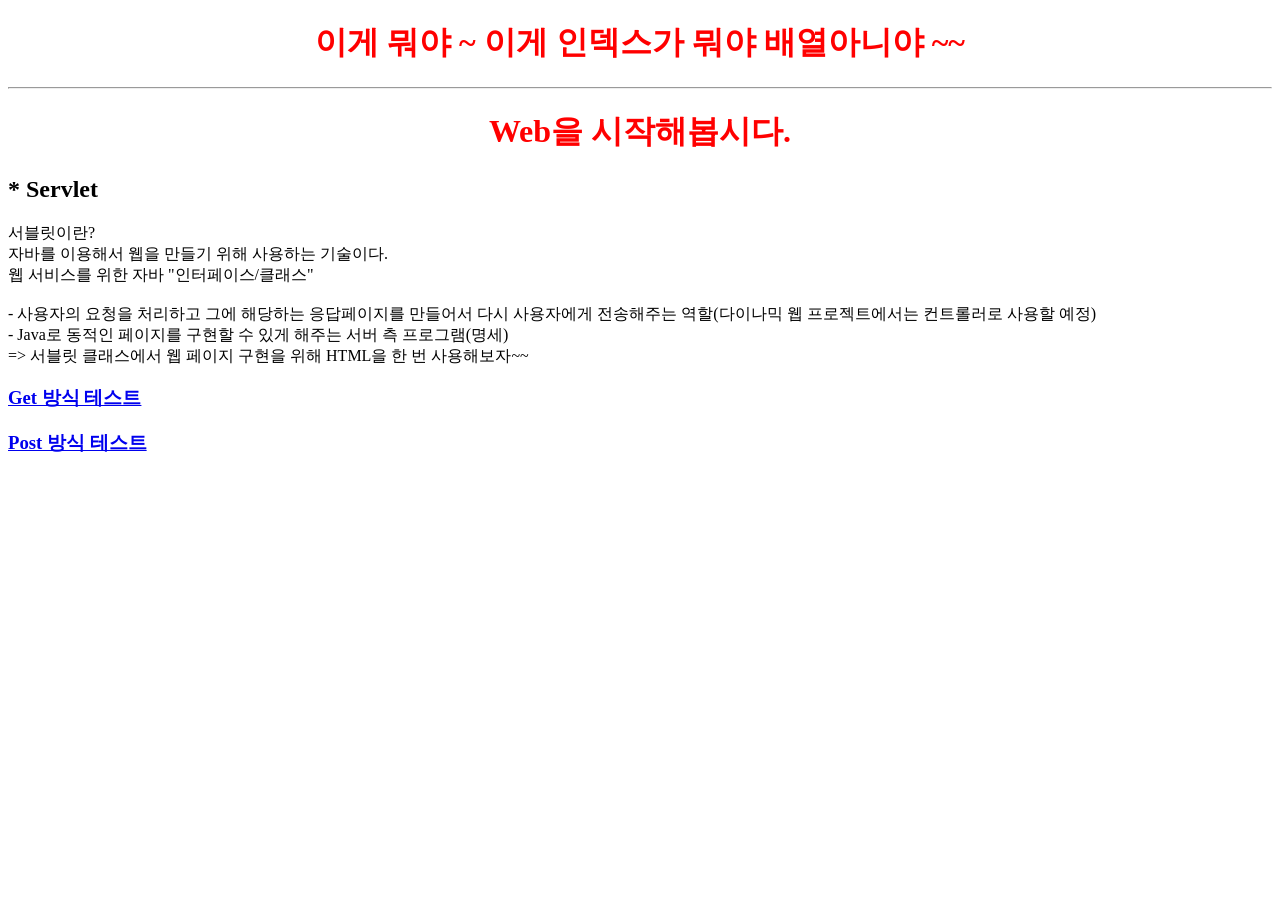
<file: MyFirstWebProject/src/main/webapp/index.html>
<!DOCTYPE html>
<html>
<head>
<meta charset="UTF-8">
<title>안녕하세요 인 덱스입니다.</title>
<style>
h1 {
	color: red;
	text-align: center;
}
</style>
</head>
<body>
	<!-- 
		1) 새로운 워크스페이스를 만들어서 이클립스로 열기
		
		2) 작업 환경 구성
		
			2_1) 보여질 U.I를 구성
			
			2_2) 서버 실행환경 구성[Window - Preferences]
			(Server - Runtime Environments)
			이클립스 상에서 서버를 실행할 수 있도록 실행환경을 연동하는 과정
			Add버튼 클릭 -> 설치한 ApacheTomcat과 동일한 버전 선택 -> Next버튼 클릭
			-> Browse버튼 클릭 -> 설치한 톰캣 폴더 선택 -> Finish버튼 클릭
		
		3) 서버 생성하기
			
			3_1) [Servers] - [New] - [Server]
			
			3_2) 창에 기본적으로 2_2에서 세팅해놓은 Runtime이 잡혀 있을 것
			
			3_3) Finish버튼 클릭
			
			3_4) 서버 세팅하기(만들어진 서버 더블클릭)
			
				3_4_1) 왼쪽하단에 ServerOption탭에 Serve Module Publishing 체크
				=> file upload / download 경로 지정이 운영체제 상 숨김폴더로 지정
				
				3_4_2) 포트번호를 바꿔야한다면 재설정 => 작업이 끝나면 반드시 저장
		
		4) Dynamic Web Project만들기 [Project Explorer - new]
		
			4_1) 프로젝트명 신중하게 만들기 - Next
			
			4_2) default output folder 경로 재설정 : 
				src/main/webapp/WEB-INF/classes
			=> classes라는 폴더 안에 컴파일이 끝난 .class파일이 들어감
			WEB-INF안에 만들어두지 않으면 외부에서 접근이 가능하기 때문에 보안상 위험함
			
			4_3) Context root : 애플리케이션만의 고유한 이름으로 지어줄 것(기본값 : 프로젝트명)
			재정의해서 쓰는것이 보편적이고 실제로 자주 바뀔 수 있음
			=> 하나의 서버로 여러 개의 애플리케이션을 구동할 수 있음
			고유한 이름을 통해 애플리케이션에 접근하는 경로 사용할 수 있음
			
			Content Directory : 실제로 배포되는 폴더(서버에 올라가는 폴더)의 최상위 폴더명!
			=> 변경 시 default output folder로 돌아가서 그쪽도 변경해야함
			
			Generate web.xml deployment descriptor : 기본적으로는 체크가 안돼있음
			=> web.xml에는 애플리케이션 전체 정보가 들어있음(메인페이지 지정)
			굳이 바꿀 일 없어~~~ 하면은 안만들어도 무방
			혹시나 수정을 할 수도있고 공부를 해야하니까 꼭 만들자!!!!
			
			Finish 버튼 클릭
			
		5) 새로만들어진 Project 확인하기
		
			5_1) src - main - webapp - WEB-INF - classes 폴더 잘 있나
			
			5_2) src - main - webapp - WEB-INF - web.xml 잘있나
			
			5_3) src - main - webapp - index.html 파일 만들기
			
		6) 생성해놓은 Server에 올리기
		
			[Server] -> Server 오른쪽 클릭 -> Add and Remove -> 왼쪽에서 선택 후 클릭
			-> Finish
		
		7) 서버 실행 잘 되는거 확인했으면 브라우저 켜서 URL요청 보내서 index 파일 잘 나오나 확인
	-->

	<h1>이게 뭐야 ~ 이게 인덱스가 뭐야 배열아니야 ~~</h1>
	
	<hr>
	
	<h1>Web을 시작해봅시다.</h1>
	
	<h2> * Servlet </h2>
	
	<p>
		서블릿이란? <br>
		자바를 이용해서 웹을 만들기 위해 사용하는 기술이다. <br>	
		웹 서비스를 위한 자바 "인터페이스/클래스" <br><br>
		
		- 사용자의 요청을 처리하고 그에 해당하는 응답페이지를 만들어서
		  다시 사용자에게 전송해주는 역할(다이나믹 웹 프로젝트에서는 컨트롤러로 사용할 예정) <br>
		- Java로 동적인 페이지를 구현할 수 있게 해주는 서버 측 프로그램(명세) <br>
	
		=> 서블릿 클래스에서 웹 페이지 구현을 위해 HTML을 한 번 사용해보자~~
	</p>
	
	<h3><a href="views/request_get.html">Get 방식 테스트</a></h3>
	
	<h3><a href="views/request_post.html">Post 방식 테스트</a></h3>
	
	
	
	
	
</body>
</html>
</file>
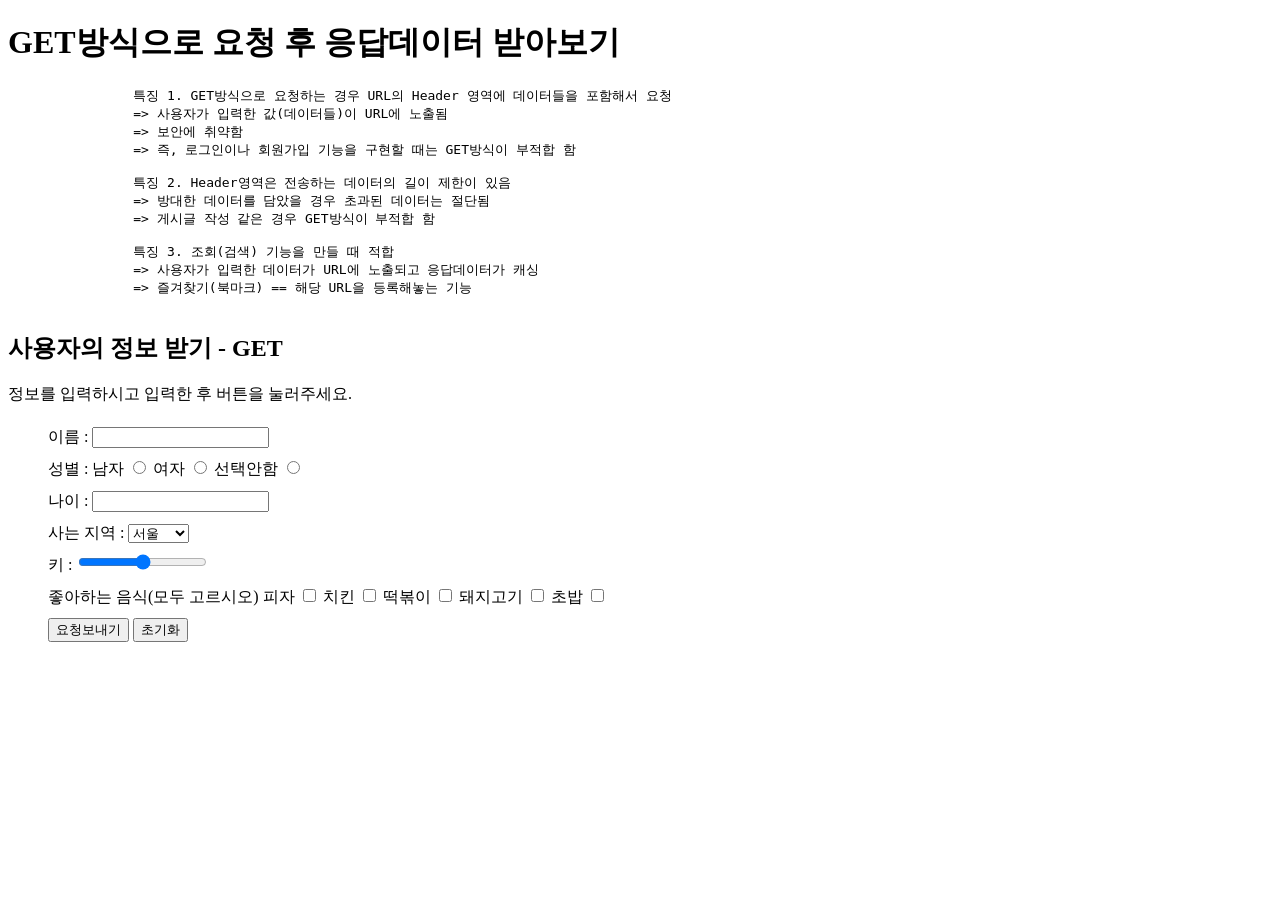
<file: MyFirstWebProject/src/main/webapp/views/request_get.html>
<!DOCTYPE html>
<html>
<head>
<meta charset="UTF-8">
<title>Get 방식 요청 테스트</title>
<style>
	ul {
		list-style: none;
		line-height: 200%;
	}
</style>
</head>
<body>
	<h1>GET방식으로 요청 후 응답데이터 받아보기</h1>
	
	<pre>
		특징 1. GET방식으로 요청하는 경우 URL의 Header 영역에 데이터들을 포함해서 요청 
		=> 사용자가 입력한 값(데이터들)이 URL에 노출됨
		=> 보안에 취약함 
		=> 즉, 로그인이나 회원가입 기능을 구현할 때는 GET방식이 부적합 함 
		
		특징 2. Header영역은 전송하는 데이터의 길이 제한이 있음 
		=> 방대한 데이터를 담았을 경우 초과된 데이터는 절단됨
		=> 게시글 작성 같은 경우 GET방식이 부적합 함
		
		특징 3. 조회(검색) 기능을 만들 때 적합
		=> 사용자가 입력한 데이터가 URL에 노출되고 응답데이터가 캐싱
		=> 즐겨찾기(북마크) == 해당 URL을 등록해놓는 기능
	</pre>
	
	<h2> 사용자의 정보 받기 - GET </h2>
	<p>정보를 입력하시고 입력한 후 버튼을 눌러주세요.</p>
	
	<!-- 
		form태그 안에 존재하는 submit 버튼 클릭 했을 때
		form태그의 속성 중 action속성에 작성된 URL로 요청이 감!!	
		Controller에게 요청 보낸다!(Servlet)
		
		http://127.0.0.1:4000/first/서블릿매핑값.do
	
	-->
	<form method="get" action="/first/get.do">
		<ul>
			<li>
				이름 : <input type="text" name="name" maxlength="5" />
			</li>
			<li>
				성별 :
				남자 <input type="radio" name="gender" value="남" />
				여자 <input type="radio" name="gender" value="여" />
				선택안함 <input type="radio" name="gender" value="선택안함" />
			</li>
			<li>
				나이 : <input type="number" name="age" />
			</li>
			<li>
				사는 지역 : 
				<select name="city">
					<option>서울</option>
					<option>제주도</option>
				</select>
			</li>
			<li>
				키 : <input type="range" min="130" max="220" name="height" />
			</li>
			<li>
				좋아하는 음식(모두 고르시오)
				피자 <input type="checkbox" name="food" value="피자"/>
				치킨 <input type="checkbox" name="food" value="치킨"/>
				떡볶이 <input type="checkbox" name="food" value="떡볶이"/>
				돼지고기 <input type="checkbox" name="food" value="돼지고기"/>
				초밥 <input type="checkbox" name="food" value="초밥"/>
			</li>
			<li>
				<input type="submit" value="요청보내기"/>
				<input type="reset" value="초기화"/>
			</li>
		</ul>
	</form>	
	
	
	
	
	

</body>
</html>
</file>
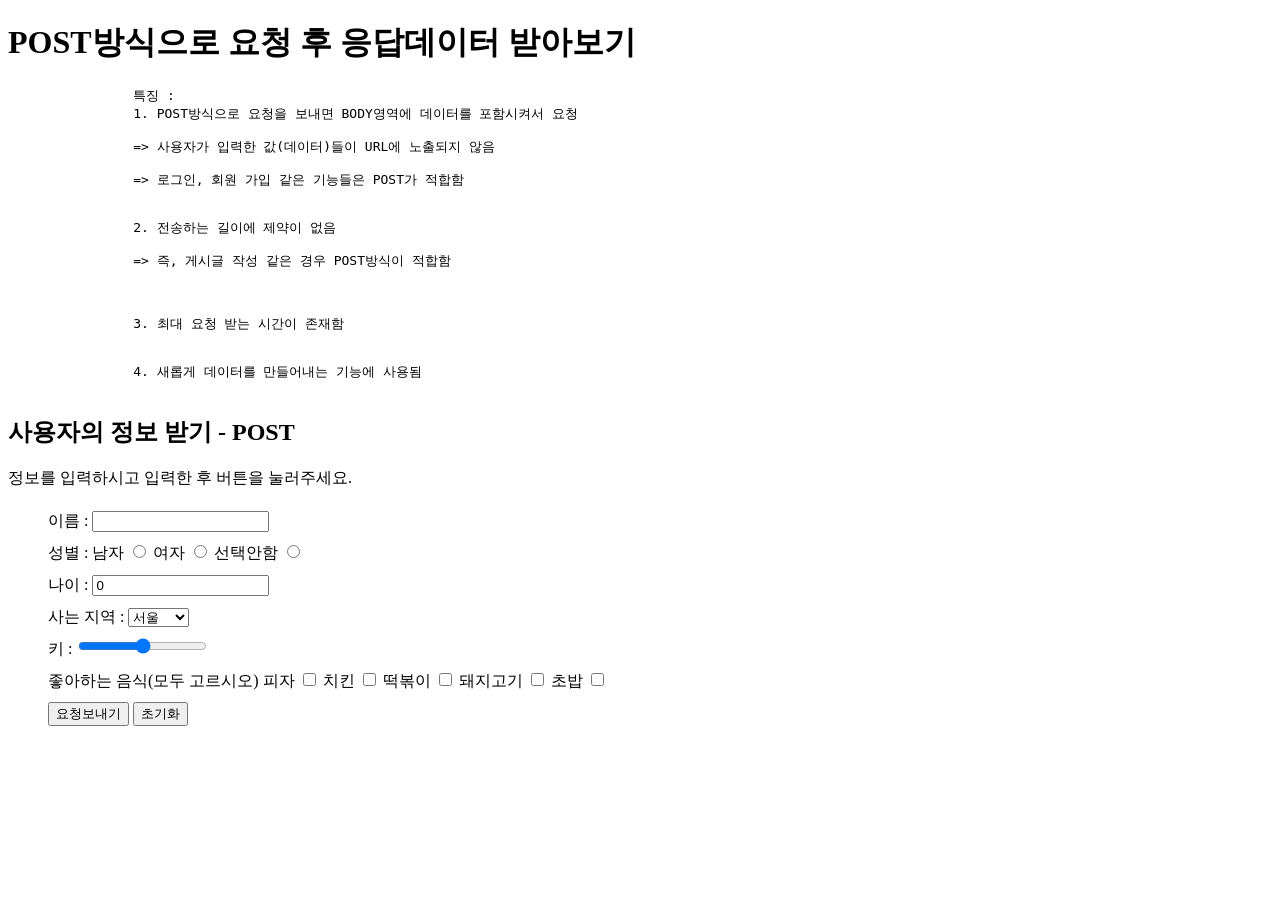
<file: MyFirstWebProject/src/main/webapp/views/request_post.html>
<!DOCTYPE html>
<html>
<head>
<meta charset="UTF-8">
<title>POST 방식 요청 테스트</title>
<style>
	ul {
		list-style: none;
		line-height: 200%;
	}
</style>
</head>
<body>
	<h1>POST방식으로 요청 후 응답데이터 받아보기</h1>
	
	<pre>
		특징 :
		1. POST방식으로 요청을 보내면 BODY영역에 데이터를 포함시켜서 요청 <br>
		=> 사용자가 입력한 값(데이터)들이 URL에 노출되지 않음 <br>
		=> 로그인, 회원 가입 같은 기능들은 POST가 적합함 <br>
		
		2. 전송하는 길이에 제약이 없음 <br>
		=> 즉, 게시글 작성 같은 경우 POST방식이 적합함 <br><br>
		
		3. 최대 요청 받는 시간이 존재함 <br>
		
		4. 새롭게 데이터를 만들어내는 기능에 사용됨
	</pre>
	
	<h2> 사용자의 정보 받기 - POST </h2>
	<p>정보를 입력하시고 입력한 후 버튼을 눌러주세요.</p>
	
	<!-- 
		form태그 안에 존재하는 submit 버튼 클릭 했을 때
		form태그의 속성 중 action속성에 작성된 URL로 요청이 감!!	
		Controller에게 요청 보낸다!(Servlet)
		
		http://127.0.0.1:4000/first/서블릿매핑값.do
	
	-->
	<form method="post" action="/first/post.do">
		<ul>
			<li>
				이름 : <input type="text" name="name" maxlength="5" />
			</li>
			<li>
				성별 :
				남자 <input type="radio" name="gender" value="남" />
				여자 <input type="radio" name="gender" value="여" />
				선택안함 <input type="radio" name="gender" value="선택안함" />
			</li>
			<li>
				나이 : <input type="number" name="age" value="0" />
			</li>
			<li>
				사는 지역 : 
				<select name="city">
					<option>서울</option>
					<option>제주도</option>
				</select>
			</li>
			<li>
				키 : <input type="range" min="130" max="220" name="height" />
			</li>
			<li>
				좋아하는 음식(모두 고르시오)
				피자 <input type="checkbox" name="food" value="피자"/>
				치킨 <input type="checkbox" name="food" value="치킨"/>
				떡볶이 <input type="checkbox" name="food" value="떡볶이"/>
				돼지고기 <input type="checkbox" name="food" value="돼지고기"/>
				초밥 <input type="checkbox" name="food" value="초밥"/>
			</li>
			<li>
				<input type="submit" value="요청보내기"/>
				<input type="reset" value="초기화"/>
			</li>
		</ul>
	</form>	
	
	
	
	
	

</body>
</html>
</file>
